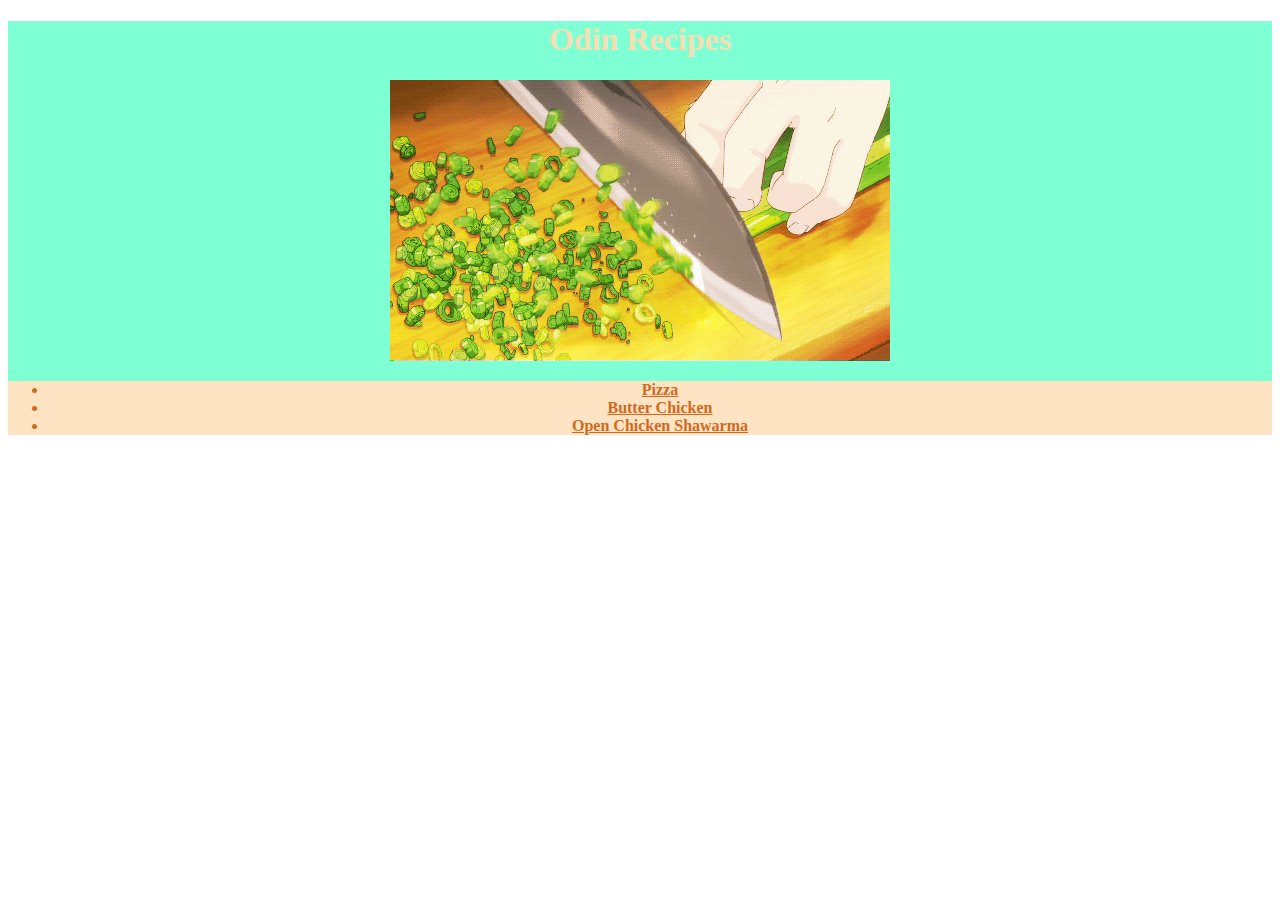
<file: index.html>
<!DOCTYPE html>
<html lang="en">
<head>
    <meta charset="UTF-8">
    <meta name="viewport" content="width=device-width, initial-scale=1.0">
    <title>Recipes Landing Page</title>
    <link rel="stylesheet" href="./style.css"/>
</head>
<body>
    <div id="header">
    <h1>Odin Recipes</h1>
    <div><img src="./recipes/images/index-image.gif" alt="Cutting gif">
    </div>
    <ul id="list">
    <li><a href="./recipes/pizza.html">Pizza</a></li>
    <li><a href="./recipes/butter-chicken.html">Butter Chicken</a></li>
    <li><a href="./recipes/open-chicken-shawarma.html">Open Chicken Shawarma</a></li>
    </div>
    </ul>
</body>
</html>
</file>
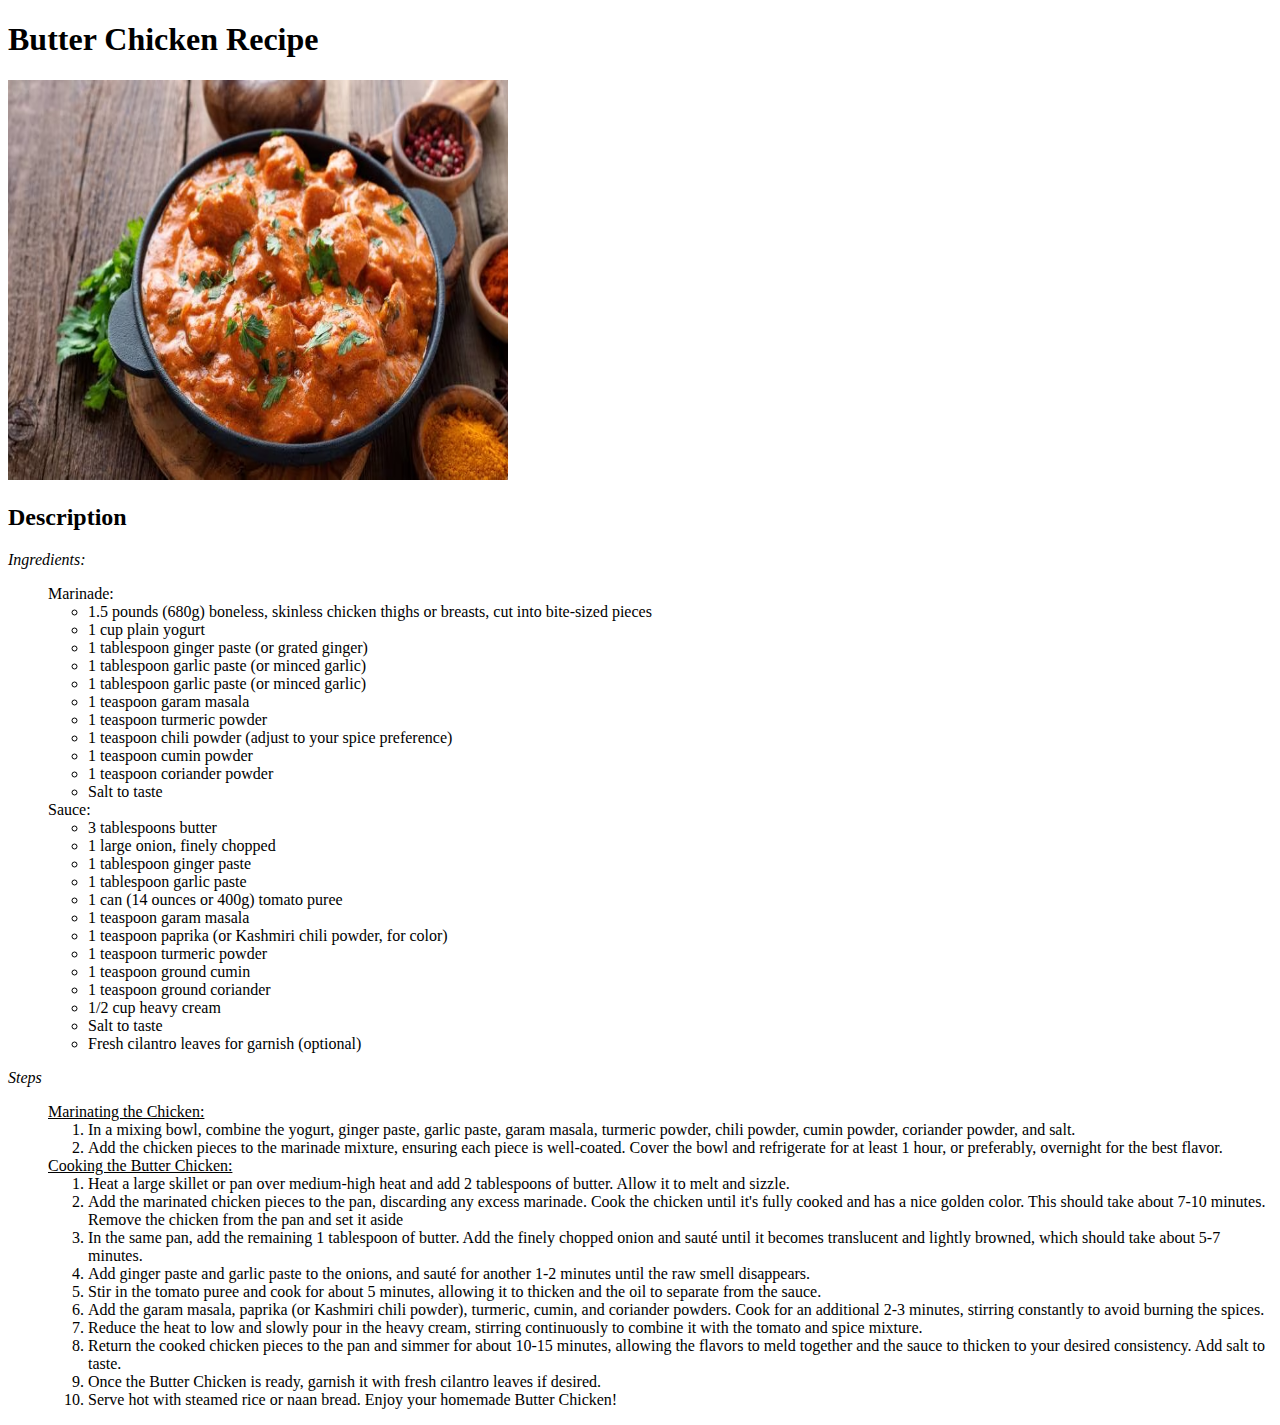
<file: recipes/butter-chicken.html>
<!DOCTYPE html>
<html lang="en">
<head>
    <meta charset="UTF-8">
    <meta name="viewport" content="width=device-width, initial-scale=1.0">
    <title>Butter Chicken Recipe</title>
</head>
<body>
    <h1>Butter Chicken Recipe</h1>
    <img src="./images/butter-chicken-photo.avif" alt="Butter Chicken Top View" title="Still just Butter Chicken you doofus" width="500" height="400">
    <h2>Description</h2>
    <p><em>Ingredients:</em>
        <br>
        <ul>
            Marinade:<br>
        <ul>
        <li>1.5 pounds (680g) boneless, skinless chicken thighs or breasts, cut into bite-sized pieces</li>
        <li>1 cup plain yogurt</li>
        <li>1 tablespoon ginger paste (or grated ginger)</li>
        <li>1 tablespoon garlic paste (or minced garlic)</li>
        <li>1 tablespoon garlic paste (or minced garlic)</li>
        <li>1 teaspoon garam masala</li>
        <li>1 teaspoon turmeric powder</li>
        <li>1 teaspoon chili powder (adjust to your spice preference)</li>
        <li>1 teaspoon cumin powder</li>
        <li>1 teaspoon coriander powder</li>
        <li>Salt to taste</li>
        
        </ul>
        
        Sauce:
        <ul>
        <li>3 tablespoons butter</li>
        <li>1 large onion, finely chopped</li>
        <li>1 tablespoon ginger paste</li>
        <li>1 tablespoon garlic paste</li>
        <li>1 can (14 ounces or 400g) tomato puree</li>
        <li>1 teaspoon garam masala</li>
        <li>1 teaspoon paprika (or Kashmiri chili powder, for color)</li>
        <li>1 teaspoon turmeric powder</li>
        <li>1 teaspoon ground cumin</li>
        <li>1 teaspoon ground coriander</li>
        <li>1/2 cup heavy cream</li>
        <li>Salt to taste</li>
        <li>Fresh cilantro leaves for garnish (optional)</li>

        </ul>
        </ul>
        <em>Steps</em>
        <br>
        <ul>
        <u>Marinating the Chicken:</u>
        <ol>
        <li>In a mixing bowl, combine the yogurt, ginger paste, garlic paste, garam masala, turmeric powder, chili powder, cumin powder, coriander powder, and salt.</li>
        <li>Add the chicken pieces to the marinade mixture, ensuring each piece is well-coated. Cover the bowl and refrigerate for at least 1 hour, or preferably, overnight for the best flavor.</li>
    </ol>
    <u>Cooking the Butter Chicken:</u>
    <ol>
        <li>Heat a large skillet or pan over medium-high heat and add 2 tablespoons of butter. Allow it to melt and sizzle.</li>
        <li>Add the marinated chicken pieces to the pan, discarding any excess marinade. Cook the chicken until it's fully cooked and has a nice golden color. This should take about 7-10 minutes. Remove the chicken from the pan and set it aside</li>
        <li>In the same pan, add the remaining 1 tablespoon of butter. Add the finely chopped onion and sauté until it becomes translucent and lightly browned, which should take about 5-7 minutes.</li>
        <li>Add ginger paste and garlic paste to the onions, and sauté for another 1-2 minutes until the raw smell disappears.</li>
        <li>Stir in the tomato puree and cook for about 5 minutes, allowing it to thicken and the oil to separate from the sauce.</li>
        <li>Add the garam masala, paprika (or Kashmiri chili powder), turmeric, cumin, and coriander powders. Cook for an additional 2-3 minutes, stirring constantly to avoid burning the spices.</li>
        <li>Reduce the heat to low and slowly pour in the heavy cream, stirring continuously to combine it with the tomato and spice mixture.</li>
        <li>Return the cooked chicken pieces to the pan and simmer for about 10-15 minutes, allowing the flavors to meld together and the sauce to thicken to your desired consistency. Add salt to taste.</li>
        <li>Once the Butter Chicken is ready, garnish it with fresh cilantro leaves if desired.</li>
        <li>Serve hot with steamed rice or naan bread. Enjoy your homemade Butter Chicken!</li>
        </ol>
        </ul>
        </p>
</body>
</html>
</file>
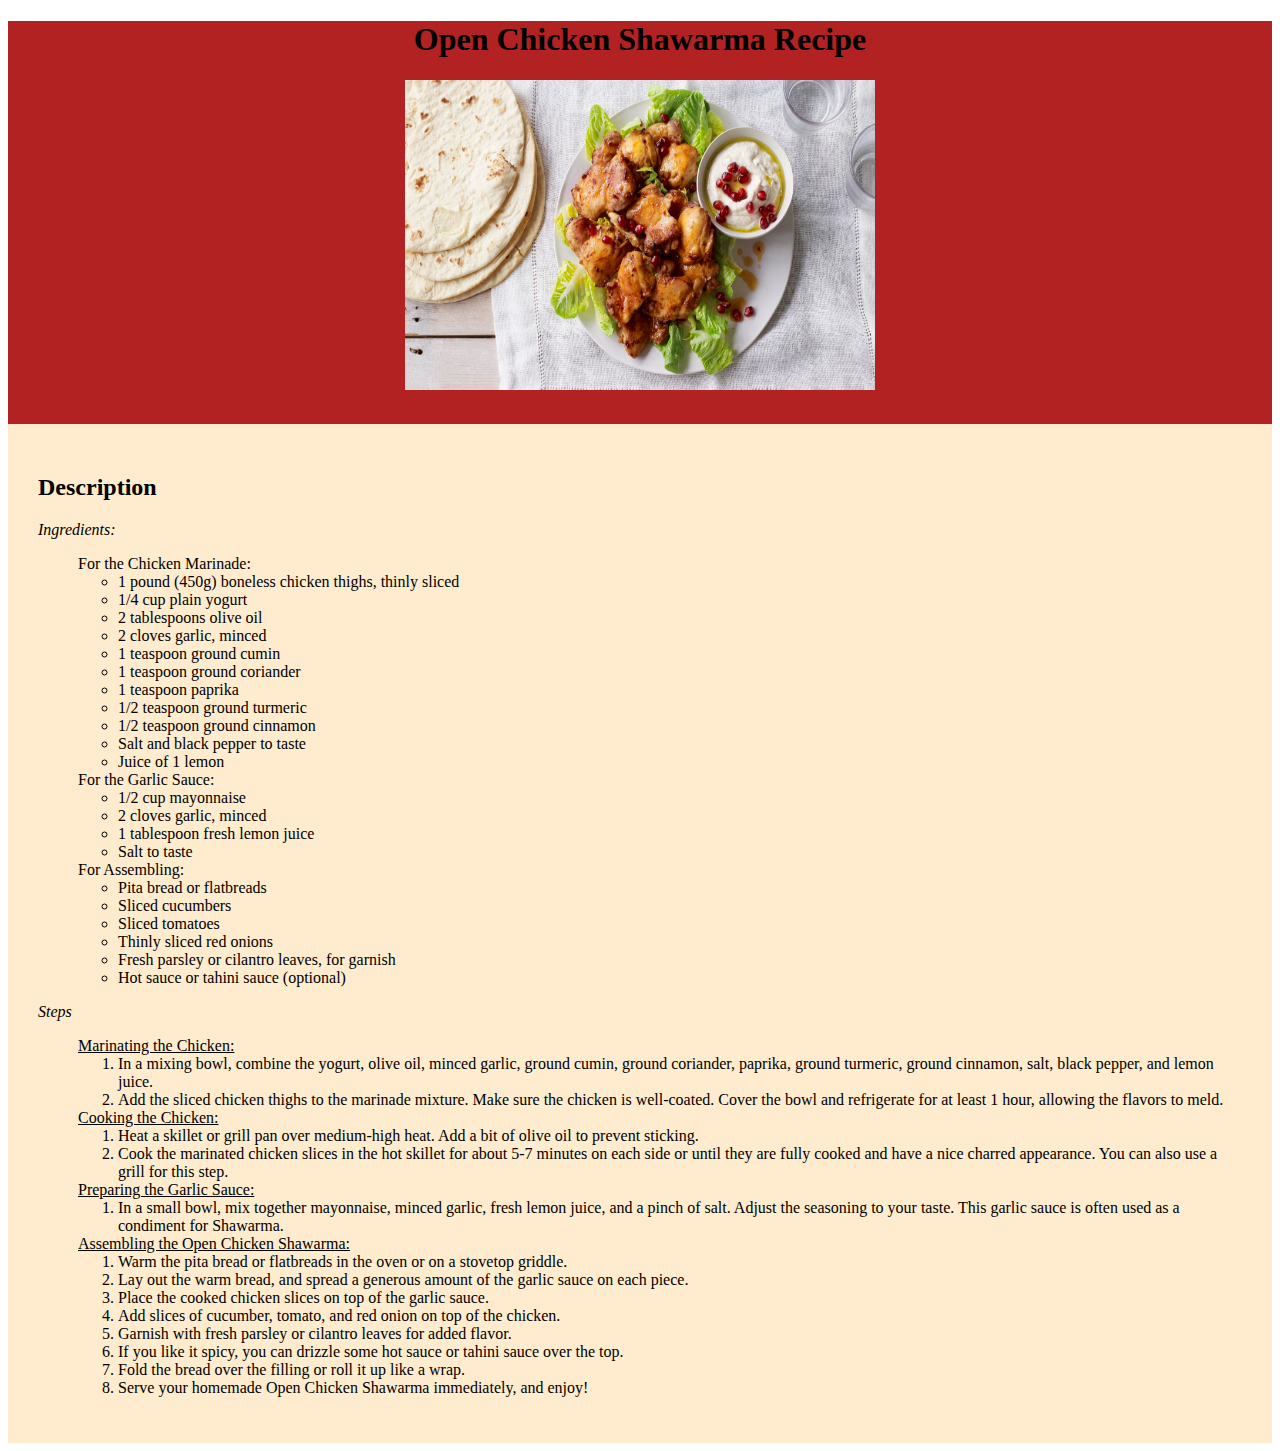
<file: recipes/open-chicken-shawarma.html>
<!DOCTYPE html>
<html lang="en">
<head>
    <meta charset="UTF-8">
    <meta name="viewport" content="width=device-width, initial-scale=1.0">
    <title>Open Chicken Shawarma Recipe</title>
    <link rel="stylesheet" href="./shawarma-style.css">
</head>
<body>
    <div id="top">
    <h1>Open Chicken Shawarma Recipe </h1>
    <img src="./images/open-chicken-shawarma-photo.jpg" alt="Open Chicken Shawarma in a bowl top view" title="Open Chicken Shawarma" width="470" height="310">
    </div>
    <div id="bottom">
    <h2>Description</h2>
    <p><em>Ingredients:</em>
        <br>
        <ul>
            For the Chicken Marinade:
        <ul>
        <li>1 pound (450g) boneless chicken thighs, thinly sliced</li>
        <li>1/4 cup plain yogurt</li>
        <li>2 tablespoons olive oil</li>
        <li>2 cloves garlic, minced</li>
        <li>1 teaspoon ground cumin</li>
        <li>1 teaspoon ground coriander</li>
        <li>1 teaspoon paprika</li>
        <li>1/2 teaspoon ground turmeric</li>
        <li>1/2 teaspoon ground cinnamon</li>
        <li>Salt and black pepper to taste</li>
        <li>Juice of 1 lemon</li>

        </ul>
        
        For the Garlic Sauce:
        <ul>
        <li>1/2 cup mayonnaise</li>
        <li>2 cloves garlic, minced</li>
        <li>1 tablespoon fresh lemon juice</li>
        <li>Salt to taste</li>

        </ul>
        For Assembling:
        <ul>
        <li>Pita bread or flatbreads</li>
        <li>Sliced cucumbers</li>
        <li>Sliced tomatoes</li>
        <li>Thinly sliced red onions</li>
        <li>Fresh parsley or cilantro leaves, for garnish</li>
        <li>Hot sauce or tahini sauce (optional)</li>

        </ul>
        </ul>
        <em>Steps</em>
        <br>
        <ul>
        <u>Marinating the Chicken:</u>
        <ol>
        <li>In a mixing bowl, combine the yogurt, olive oil, minced garlic, ground cumin, ground coriander, paprika, ground turmeric, ground cinnamon, salt, black pepper, and lemon juice.</li>
        <li>Add the sliced chicken thighs to the marinade mixture. Make sure the chicken is well-coated. Cover the bowl and refrigerate for at least 1 hour, allowing the flavors to meld.</li>
        </ol>
        <u>Cooking the Chicken:</u>
        <ol>
        <li>Heat a skillet or grill pan over medium-high heat. Add a bit of olive oil to prevent sticking.</li>
        <li>Cook the marinated chicken slices in the hot skillet for about 5-7 minutes on each side or until they are fully cooked and have a nice charred appearance. You can also use a grill for this step.</li>
        </ol>
        <u>Preparing the Garlic Sauce:</u>
        <ol>
        <li>In a small bowl, mix together mayonnaise, minced garlic, fresh lemon juice, and a pinch of salt. Adjust the seasoning to your taste. This garlic sauce is often used as a condiment for Shawarma.</li>
        </ol>
        <u>Assembling the Open Chicken Shawarma:</u>
        <ol>
        <li>Warm the pita bread or flatbreads in the oven or on a stovetop griddle.</li>
        <li>Lay out the warm bread, and spread a generous amount of the garlic sauce on each piece.</li>
        <li>Place the cooked chicken slices on top of the garlic sauce.</li>
        <li>Add slices of cucumber, tomato, and red onion on top of the chicken.</li>
        <li>Garnish with fresh parsley or cilantro leaves for added flavor.</li>
        <li>If you like it spicy, you can drizzle some hot sauce or tahini sauce over the top.</li>
        <li>Fold the bread over the filling or roll it up like a wrap.</li>
        <li>Serve your homemade Open Chicken Shawarma immediately, and enjoy!</li>
        </ol>
        </ul>
        </p>
        </div>
</body>
</html>
</file>
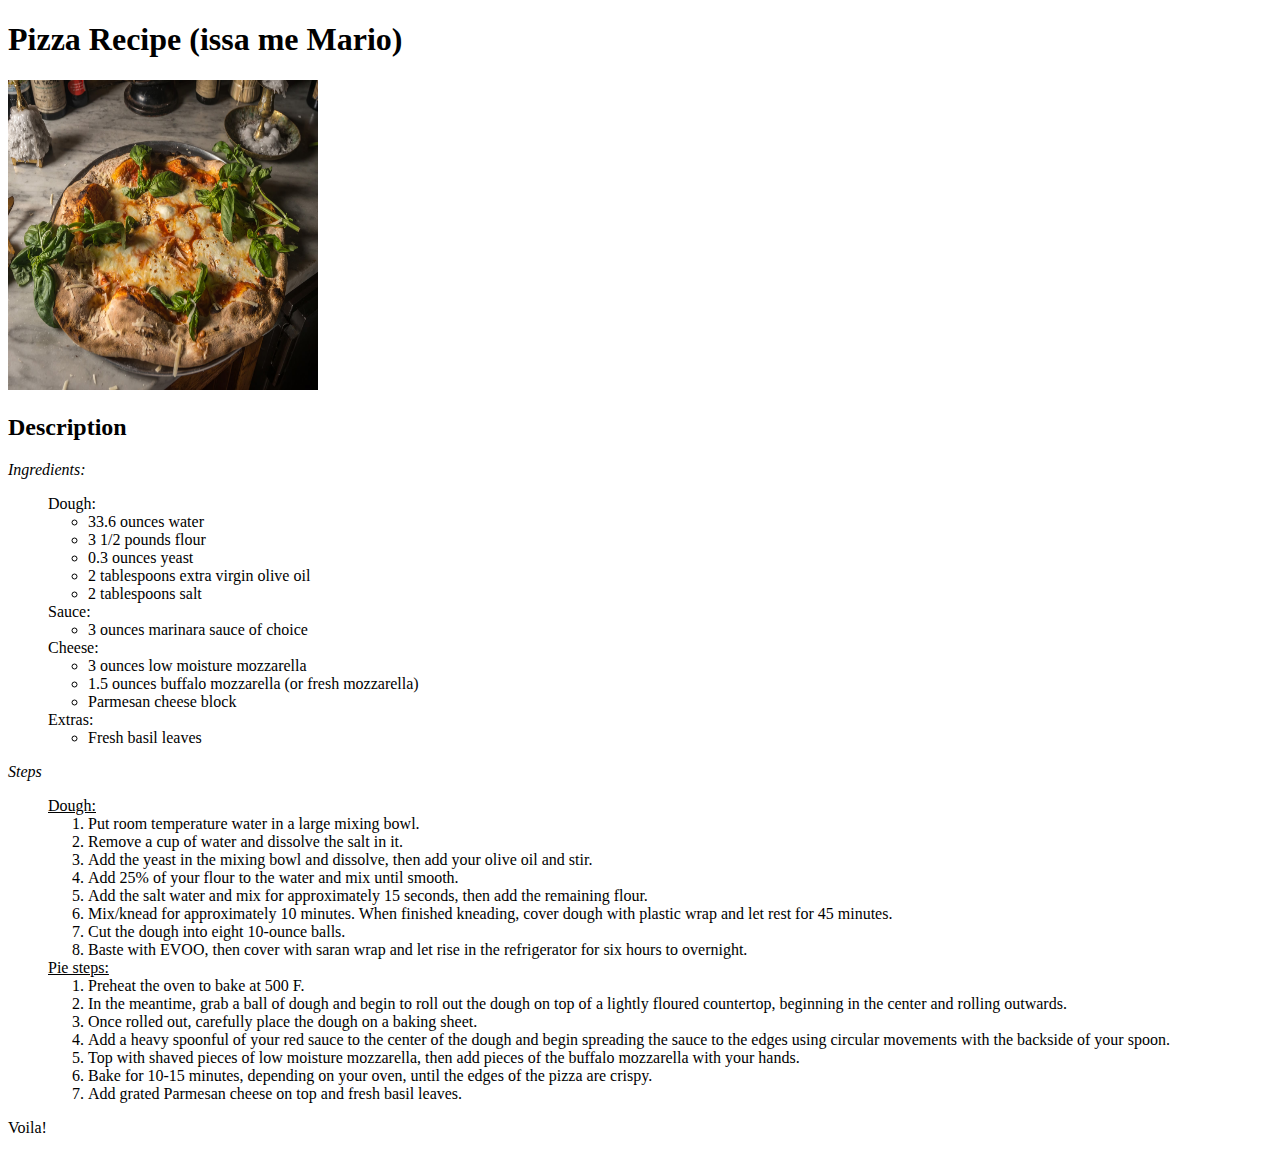
<file: recipes/pizza.html>
<!DOCTYPE html>
<html lang="en">
<head>
    <meta charset="UTF-8">
    <meta name="viewport" content="width=device-width, initial-scale=1.0">
    <title>Pizza Recipe</title>
</head>
<body>
    <h1>Pizza Recipe (issa me Mario) </h1>
    <img src="./images/pizza_photo" alt="Pizza Photo Lucali's" title="Pizza from Lucali's NYC" width="310" height="310">
    <h2>Description</h2>
    <p><em>Ingredients:</em>
        <br>
        <ul>
        Dough:<br>
        <ul>
        <li>33.6 ounces water</li>
        <li>3 1/2 pounds flour</li>
        <li>0.3 ounces yeast</li>
        <li>2 tablespoons extra virgin olive oil</li>
        <li>2 tablespoons salt</li>
        </ul>
        
        Sauce:
        <ul>
        <li>3 ounces marinara sauce of choice</li>
        </ul>
        Cheese:
        <ul>
        <li>3 ounces low moisture mozzarella</li>
        <li>1.5 ounces buffalo mozzarella (or fresh mozzarella)</li>
        <li>Parmesan cheese block</li>
        </ul>
        Extras:
        <ul>
        <li>Fresh basil leaves</li>
        </ul>
        </ul>
        <em>Steps</em>
        <br>
        <ul>
        <u>Dough:</u>
        <ol>
        <li>Put room temperature water in a large mixing bowl.</li>
        <li>Remove a cup of water and dissolve the salt in it.</li>
        <li>Add the yeast in the mixing bowl and dissolve, then add your olive oil and stir.</li>
        <li>Add 25% of your flour to the water and mix until smooth.</li>
        <li>Add the salt water and mix for approximately 15 seconds, then add the remaining flour.</li>
        <li>Mix/knead for approximately 10 minutes. When finished kneading, cover dough with plastic wrap and let rest for 45 minutes.</li>
        <li>Cut the dough into eight 10-ounce balls.</li>
        <li>Baste with EVOO, then cover with saran wrap and let rise in the refrigerator for six hours to overnight.</li>
        </ol>
        <u>Pie steps:</u>
        <ol>
        <li>Preheat the oven to bake at 500 F.</li>
        <li>In the meantime, grab a ball of dough and begin to roll out the dough on top of a lightly floured countertop, beginning in the center and rolling outwards.</li>
        <li>Once rolled out, carefully place the dough on a baking sheet.</li>
        <li>Add a heavy spoonful of your red sauce to the center of the dough and begin spreading the sauce to the edges using circular movements with the backside of your spoon.</li>
        <li>Top with shaved pieces of low moisture mozzarella, then add pieces of the buffalo mozzarella with your hands.</li>
        <li>Bake for 10-15 minutes, depending on your oven, until the edges of the pizza are crispy.</li>
        <li>Add grated Parmesan cheese on top and fresh basil leaves.</li>
        </ol>
        </ul>
        Voila!
        </p>
</body>
</html>
</file>
<file: style.css>
body {
    text-align: center;
}
#header{
    background-color: aquamarine;
    color: wheat;
    font-weight: bold;
    text-decoration: dotted;
}

#list {
    background-color: bisque;
    color: chocolate;
}

a {
    color: chocolate;
}
</file>
<file: recipes/shawarma-style.css>
#top {
    text-align: center;
    background-color:firebrick;
    padding-bottom: 30px;
}

#bottom {
    background-color: blanchedalmond;
    padding: 30px;
}
</file>
